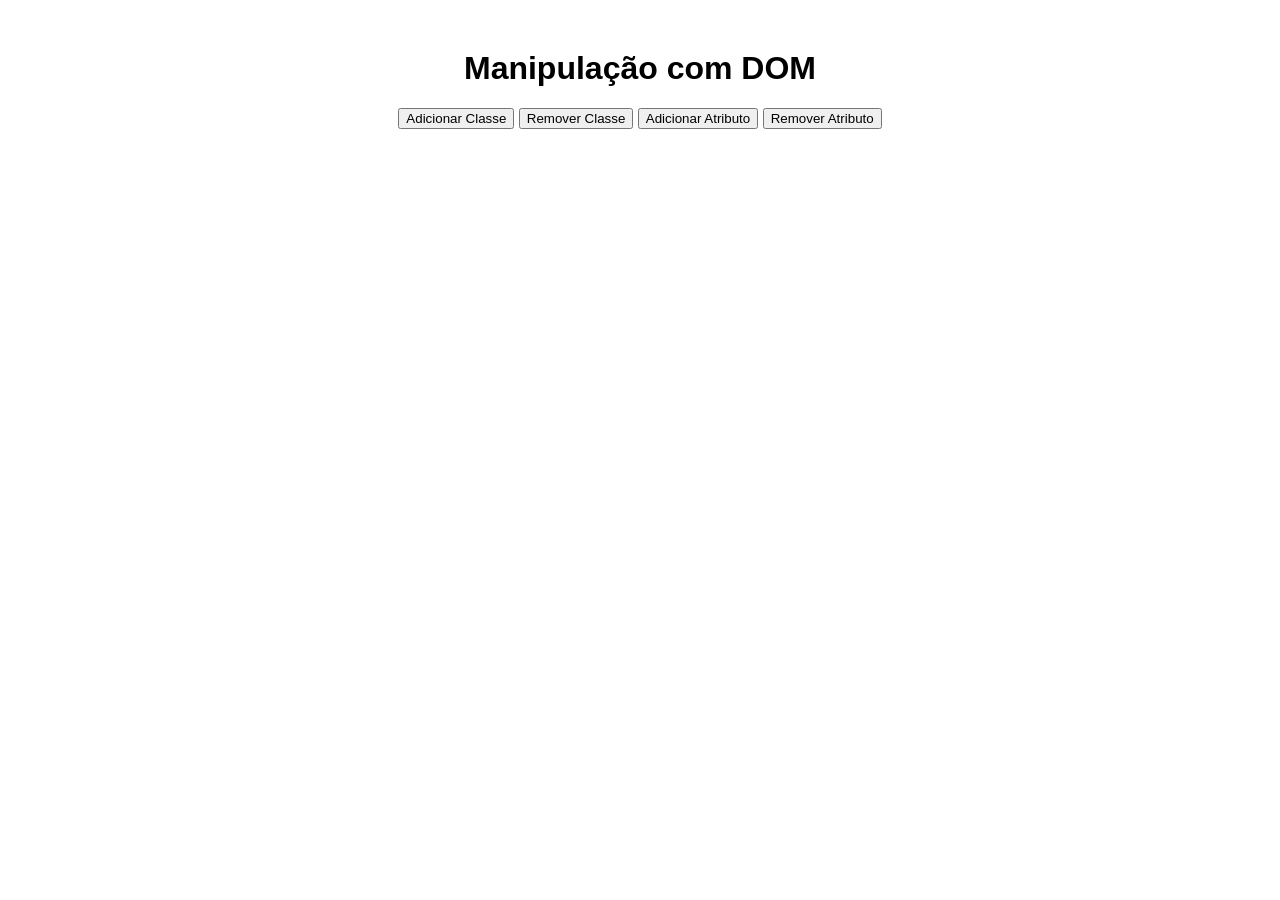
<file: aula1202/exemplo_eventos/index.html>
<!DOCTYPE html>
<html lang="pt-br">
<head>
    <meta charset="UTF-8">
    <title>DOM com addEventListener</title>
    <link rel="stylesheet" href="style.css">
</head>
<body>

    <h1 id="titulo">Manipulação com DOM</h1>

    <button id="btnAddClasse">Adicionar Classe</button>
    <button id="btnRemoveClasse">Remover Classe</button>
    <button id="btnAddAttr">Adicionar Atributo</button>
    <button id="btnRemoveAttr">Remover Atributo</button>

    <script src="script.js"></script>
</body>
</html>
</file>
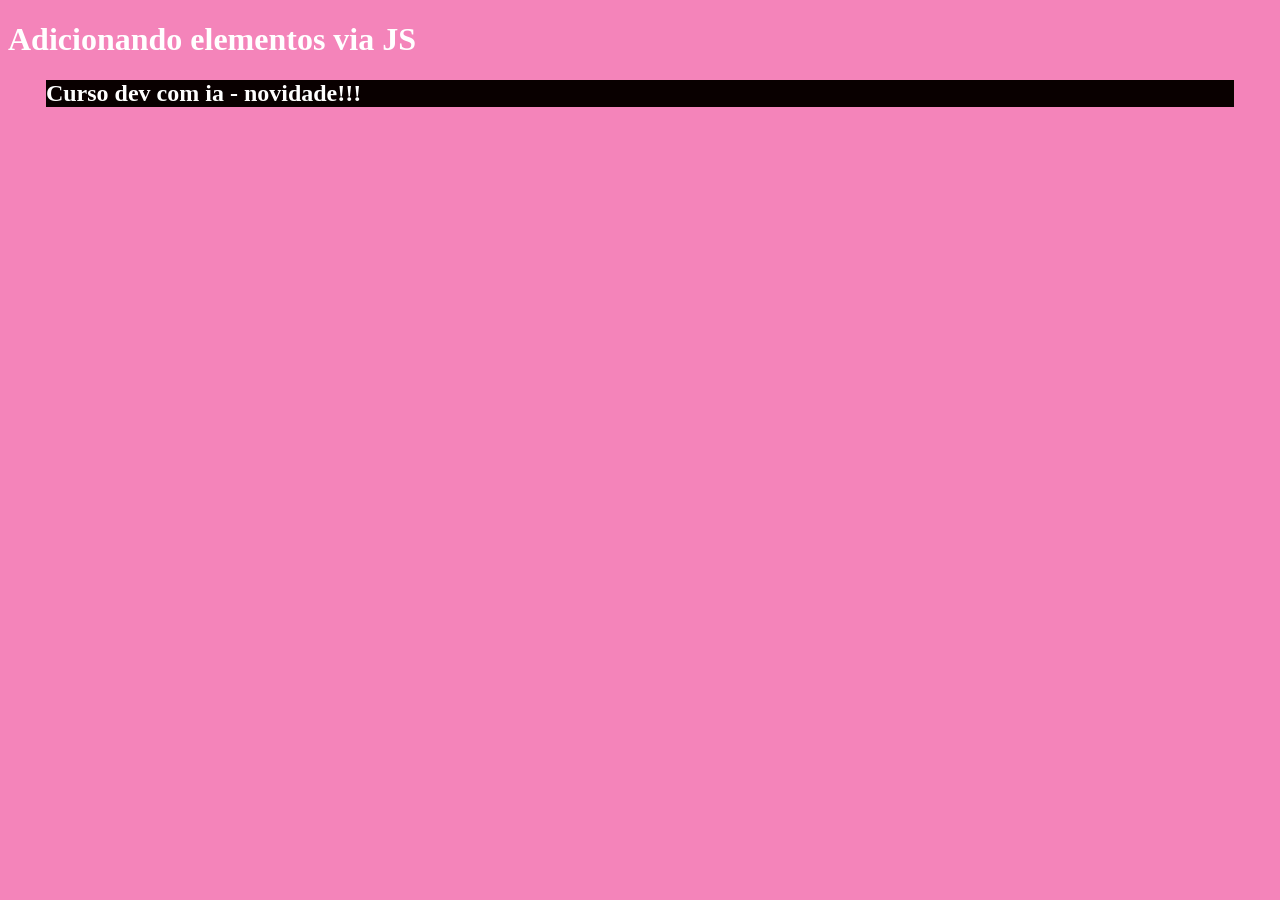
<file: aula1202/novo.html>
<!DOCTYPE html>
<html lang="en">
<head>
    <meta charset="UTF-8">
    <meta name="viewport" content="width=device-width, initial-scale=1.0">
    <script src="./js/novo.js" defer></script>
    <title>Tome exercício</title>
</head>
<body>
    <h1 class="titulo"></h1>
    <div id="container"></div>
    <div id="img"></div>
</body>
</html>
</file>
<file: aula1202/exemplo_eventos/style.css>
body {
    font-family: Arial, sans-serif;
    text-align: center;
    margin-top: 50px;
}

.destaque {
    color: white;
    background-color: #28a745;
    padding: 10px;
    border-radius: 8px;
}
</file>
